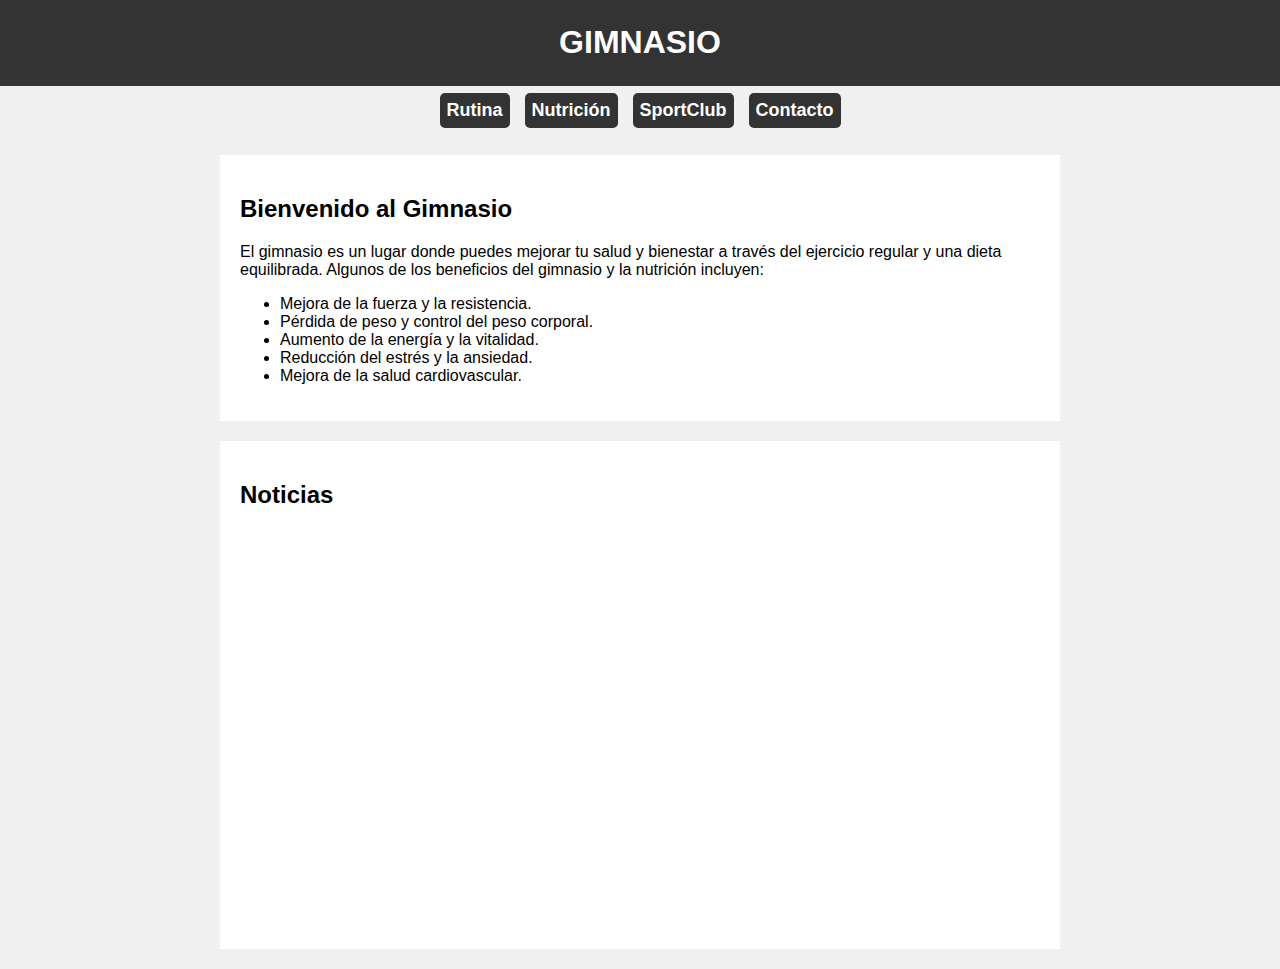
<file: index.html>
<!DOCTYPE html>
<html lang="es">
<head>
    <meta charset="UTF-8">
    <meta name="viewport" content="width=device-width, initial-scale=1.0">
    <title>Gimnasio</title>
    <link rel="stylesheet" href="stylesmenu.css">
    <link rel="icon" href="logo/logoDef.png">
</head>
<body>
    <header>
        <h1>GIMNASIO</h1>
    </header>
    <nav>
        <ul>
            <li><a href="rutina.html">Rutina</a></li>
            <li><a href="nutricion.html">Nutrición</a></li>
            <li><a href="https://www.sportclub.com.ar/sedes/80-constituyentes">SportClub</a></li>
            <li><a href="https://www.instagram.com/camilo.reartes/">Contacto</a></li>
        </ul>
    </nav>
    <div class="container">
        <h2>Bienvenido al Gimnasio</h2>
        <p>El gimnasio es un lugar donde puedes mejorar tu salud y bienestar a través del ejercicio regular y una dieta equilibrada. Algunos de los beneficios del gimnasio y la nutrición incluyen:</p>
        <ul>
            <li>Mejora de la fuerza y la resistencia.</li>
            <li>Pérdida de peso y control del peso corporal.</li>
            <li>Aumento de la energía y la vitalidad.</li>
            <li>Reducción del estrés y la ansiedad.</li>
            <li>Mejora de la salud cardiovascular.</li>
        </ul>
    </div>

    <div class="container">
        <h2>Noticias</h2>
<iframe id="twitter-widget-2" scrolling="no" frameborder="0" allowtransparency="true" allowfullscreen="true" class="" style="position: static; visibility: visible; width: 350px; height: 400px; display: block; flex-grow: 1;" title="Twitter Timeline" src="https://syndication.twitter.com/srv/timeline-profile/screen-name/ValorDolarBlue?creatorScreenName=ValorDolarBlue&amp;dnt=false&amp;embedId=twitter-widget-2&amp;features=[base64]%3D%3D&amp;frame=false&amp;hideBorder=false&amp;hideFooter=true&amp;hideHeader=false&amp;hideScrollBar=false&amp;lang=es&amp;maxHeight=400px&amp;origin=https%3A%2F%2Fwww.valordolarblue.com.ar%2F&amp;sessionId=f04c2d4b672fff1dfdbcb61ed552edb254cb936e&amp;showHeader=true&amp;showReplies=false&amp;siteScreenName=ValorDolarBlue&amp;theme=light&amp;transparent=false&amp;widgetsVersion=aaf4084522e3a%3A1674595607486"></iframe>
    </div>
</body>
</html>
</file>
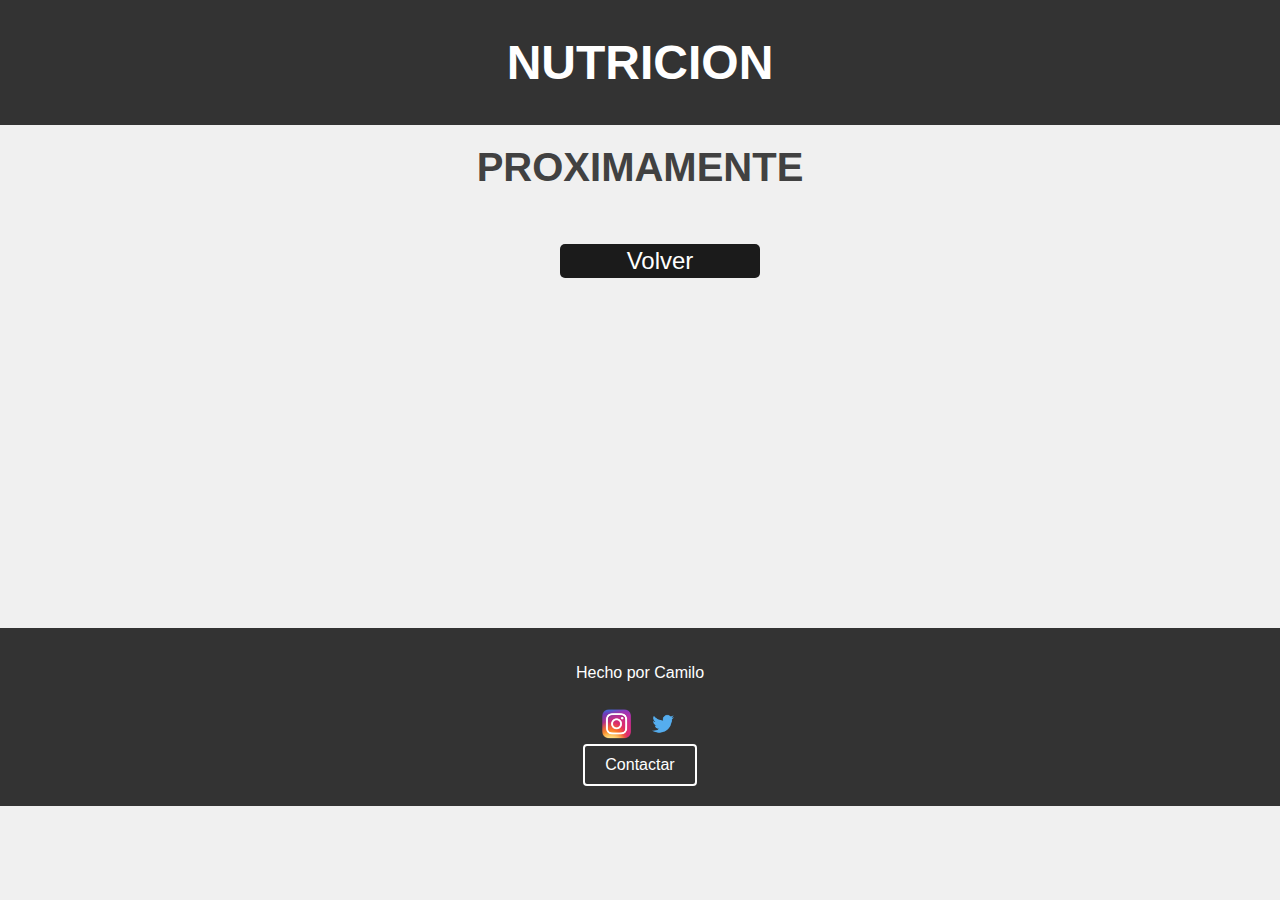
<file: nutricion.html>
<!DOCTYPE html>
<html lang="es">
<head>
    <meta charset="UTF-8">
    <meta name="viewport" content="width=device-width, initial-scale=1.0">
    <title>Nutrición</title>
    <link rel="stylesheet" href="stylesnutricion.css">
    <link rel="icon" href="logo/logoDef.png">
</head>
<body>
    <header>
        <h1>NUTRICION</h1>
    </header>
    <h4 id="coming-soon">PROXIMAMENTE</h2>
        <ul class="diass">
            <button class="boton-personalizado" onclick="window.location.href = 'index.html';">Volver</button>
        </ul>


    <!-- Reemplaza 'tu-pagina-de-destino.html' con la URL de la página a la que quieres redirigir -->

</body>
<footer>
    <div class="footer-content">
        <p>Hecho por Camilo</p>
        <div class="social-icons">
            <a href="https://www.instagram.com/camilo.reartes" target="_blank"><img src="imgaes/instagram-logo.png" alt="Instagram" class="social-icon"></a>
            <a href="https://twitter.com/Camilouoououu" target="_blank"><img src="imgaes/twitter-logo.png" alt="Twitter" class="social-icon"></a>
        </div>
        <a href="https://mail.google.com/mail/?view=cm&fs=1&to=camiloreartesall@gmail.com" class="contact-button">Contactar</a>
    </div>
</footer>
</html>
</file>
<file: stylesmenu.css>
/* styles.css */

body {
    font-family: Arial, sans-serif;
    background-color: #f0f0f0;
    margin: 0;
    padding: 0;
}

header {
    background-color: #333;
    color: #fff;
    text-align: center;
    padding: 3px;
}

nav ul {
    list-style-type: none;
    margin: 0;
    padding: 7px;
    display: flex;
    justify-content: center;
}

nav ul li {
    color: white;
    background-color: #333;
    margin-right: 15px;
    border: 2px solid #333;
    border-radius: 5px;
    padding: 5px 5px;
}

nav ul li:last-child {
    margin-right: 0;
}

nav ul li a {
    text-decoration: none;
    color: #ffffff;
    font-weight: bold;
    font-size: 18px; /* Tamaño de letra más grande */
    transition: color 0.3s ease;
}

nav ul li a:hover {
    color: #555;
}

.container {
    max-width: 800px;
    margin: 20px auto;
    padding: 20px;
    background-color: #fff;
}

#twitter-widget-2 {
    align-items: center;
    align-content: center;
}
</file>
<file: stylesnutricion.css>
body {
    font-family: Arial, sans-serif;
    background-color: #f0f0f0;
    margin: 0;
    padding: 0;
    align-items: center;
    align-content: center;
}

header {
    background-color: #333;
    color: #fff;
    text-align: center;
    padding: 3px;
}

h1 {
    font-size: 48px;
}

h4 {
    text-align: center;
}

#coming-soon {
    font-size: 40px;
    color: #414141; /* Cambia el color a tu elección */
    margin-top: 20px;
}

#volver-btn {
    font-size: 18px;
    padding: 10px 20px;
    background-color: #2c2c2c; /* Cambia el color del botón según tus preferencias */
    color: #fff;
    border: none;
    cursor: pointer;
    margin-top: 20px;
    align-items: center;
    align-content: center;
}

#volver-btn:hover {
    background-color: #555555; /* Cambia el color de fondo cuando se pasa el cursor */
}

#dividi {
    align-items: center;
    align-content: center;
}

.diass {
    text-align: center;
    align-items: center;
}


.boton-personalizado {
    align-items: center;
    font-size: 24px; /* Tamaño de fuente más grande */
    text-align: center;
    align-content: center;
    background-color: #1b1b1b;
    color: #fff;
    border: none;
    padding: 3px 7px;
    cursor: pointer;
    border-radius: 5px;
    justify-content: center;
    width: 200px;
}

.boton-personalizado:hover {
    background-color: #3f3f3f; /* Cambia el color de fondo al pasar el mouse */
}


/* Estilos para el footer */
footer {
    margin-top: 350px;
    text-align: center;
    background-color: #333;
    color: #fff;
    padding: 20px 0;
}

.footer-content {
    display: flex;
    flex-direction: column;
    align-items: center;
}

/* Estilos para los íconos sociales */
.social-icons {
    margin-top: 10px;
}

.social-icon {
    width: 2em; /* Tamaño igual al texto */
    height: 2em; /* Tamaño igual al texto */
    margin: 0 5px; /* Espaciado entre los íconos */
}

/* Estilos para el botón de contacto */
.contact-button {
    background-color: transparent;
    color: #fff;
    border: 2px solid #fff;
    padding: 10px 20px;
    text-decoration: none;
    border-radius: 4px;
    transition: background-color 0.3s, color 0.3s;
}

.contact-button:hover {
    background-color: #fff;
    color: #333;
}
</file>
